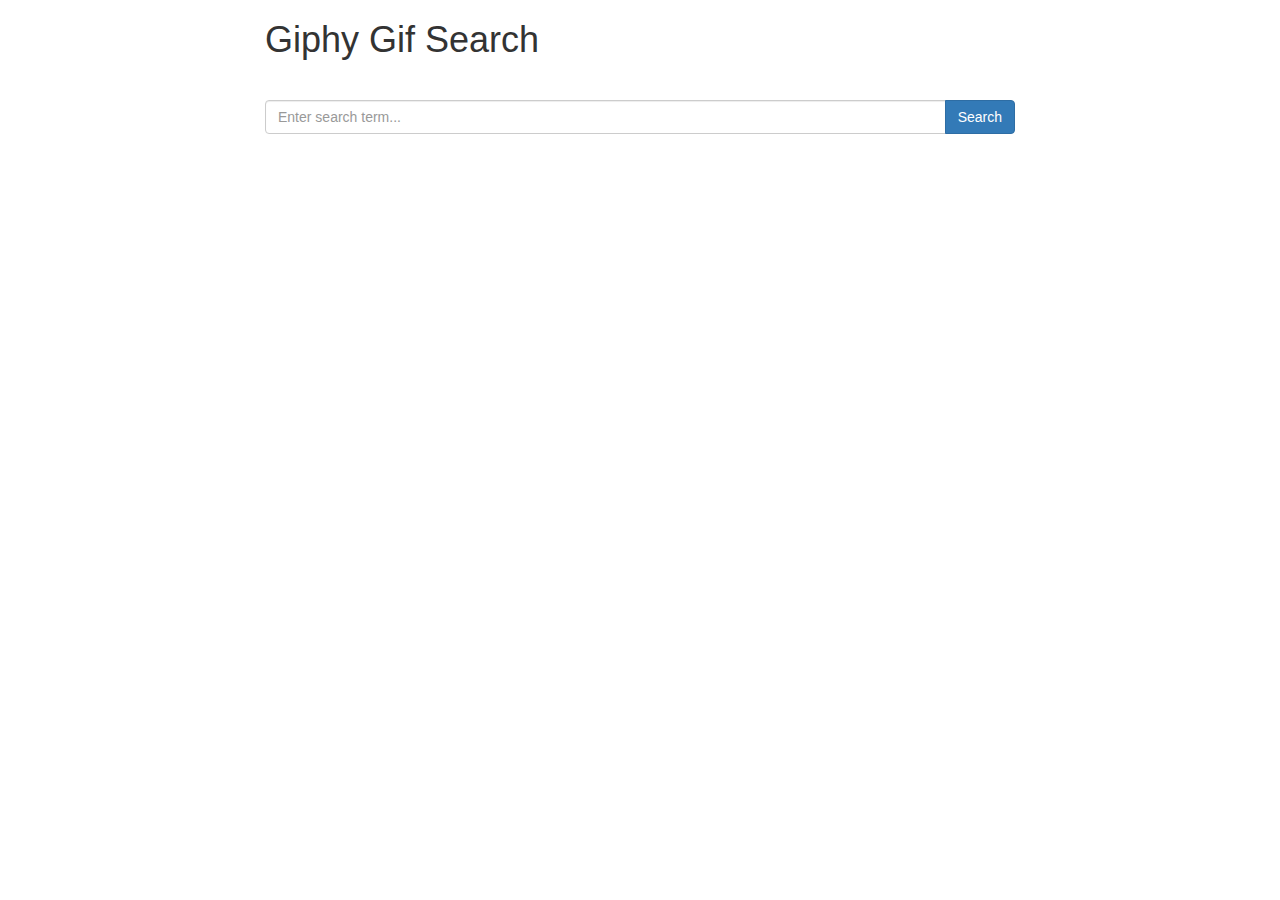
<file: exercise/index.html>
<!DOCTYPE html>
<html>
	<head>
		<link rel="stylesheet" href="https://maxcdn.bootstrapcdn.com/bootstrap/3.3.7/css/bootstrap.min.css" integrity="sha384-BVYiiSIFeK1dGmJRAkycuHAHRg32OmUcww7on3RYdg4Va+PmSTsz/K68vbdEjh4u" crossorigin="anonymous">		
		<link rel="stylesheet" href="css/style.css" />
		<script
		  src="https://code.jquery.com/jquery-1.12.4.min.js"
		  integrity="sha256-ZosEbRLbNQzLpnKIkEdrPv7lOy9C27hHQ+Xp8a4MxAQ="
		  crossorigin="anonymous"></script>
		<script type="text/javascript" src="js/script.js"></script>
	</head>
	<body>
		<div id="wrapper">
			<div class="container">
				<div class="row">
					<div class="col-xs-8 col-xs-offset-2">
						<h1>Giphy Gif Search</h1>
						<div>
							<form>
								<div class="input-group">
									<input type="text" id="search-term" class="form-control" placeholder="Enter search term..." />
									<span class="input-group-btn">
										<button type="submit" class="btn btn-primary">Search</button>
									</span>
								</div>
							</form>
							<div id="gif-gallery-container">
								
							</div>
						</div>
					</div>
				</div>
			</div>
		</div>
	</body>
</html>
</file>
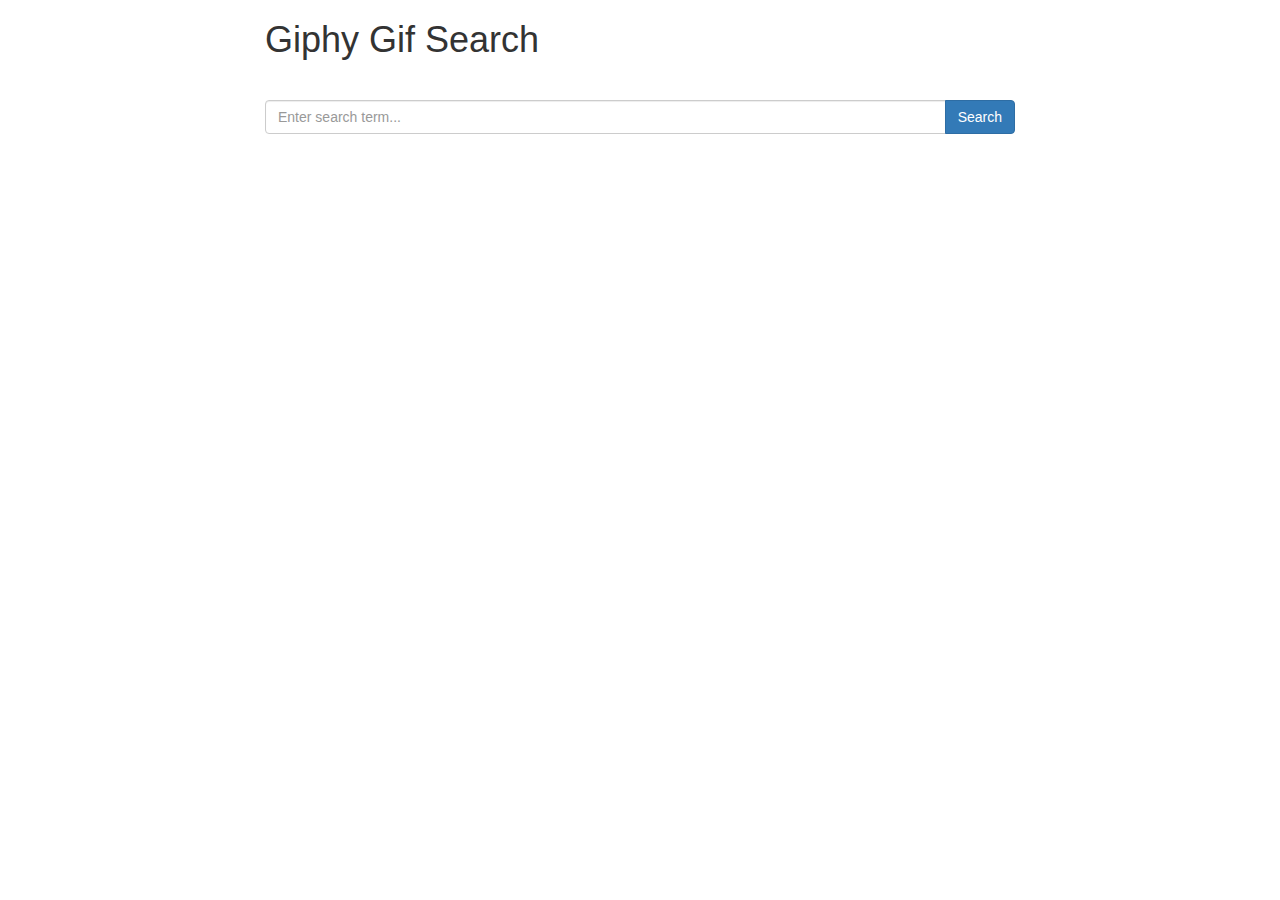
<file: solution/index.html>
<!DOCTYPE html>
<html>
	<head>
		<link rel="stylesheet" href="https://maxcdn.bootstrapcdn.com/bootstrap/3.3.7/css/bootstrap.min.css" integrity="sha384-BVYiiSIFeK1dGmJRAkycuHAHRg32OmUcww7on3RYdg4Va+PmSTsz/K68vbdEjh4u" crossorigin="anonymous">		
		<link rel="stylesheet" href="css/style.css" />
		<script
		  src="https://code.jquery.com/jquery-1.12.4.min.js"
		  integrity="sha256-ZosEbRLbNQzLpnKIkEdrPv7lOy9C27hHQ+Xp8a4MxAQ="
		  crossorigin="anonymous"></script>
		<script type="text/javascript" src="js/script.js"></script>
	</head>
	<body>
		<div id="wrapper">
			<div class="container">
				<div class="row">
					<div class="col-xs-8 col-xs-offset-2">
						<h1>Giphy Gif Search</h1>
						<div>
							<form>
								<div class="input-group">
									<input type="text" id="search-term" class="form-control" placeholder="Enter search term..." />
									<span class="input-group-btn">
										<button type="submit" class="btn btn-primary">Search</button>
									</span>
								</div>
							</form>
							<div id="gif-gallery-container">
								
							</div>
							<div id="pagination-links-container">
								
							</div>
						</div>
					</div>
				</div>
			</div>
		</div>
	</body>
</html>
</file>
<file: exercise/css/style.css>
h1 {
	margin-bottom: 40px;
}
.btn-group {
	margin-top: 20px;
}
#gif-gallery-container {
	padding-top: 20px;
	display: flex;
	align-items: center;
	flex-flow: row wrap;
	justify-content: space-between;
	max-width: 100%;
}
#gif-gallery-container img {
	background-color: #000;
	margin-bottom: 20px;
}
</file>
<file: solution/css/style.css>
h1 {
	margin-bottom: 40px;
}
.btn-group {
	margin-top: 20px;
}
#gif-gallery-container {
	padding-top: 20px;
	display: flex;
	align-items: center;
	flex-flow: row wrap;
	justify-content: space-between;
	max-width: 100%;
}
#gif-gallery-container img {
	background-color: #000;
	margin-bottom: 20px;
}
#pagination-links-container {
	margin-bottom: 50px;
}
#pagination-links-container a {
	display: block;
	float: left;
	margin-right: 5px;
}
</file>
